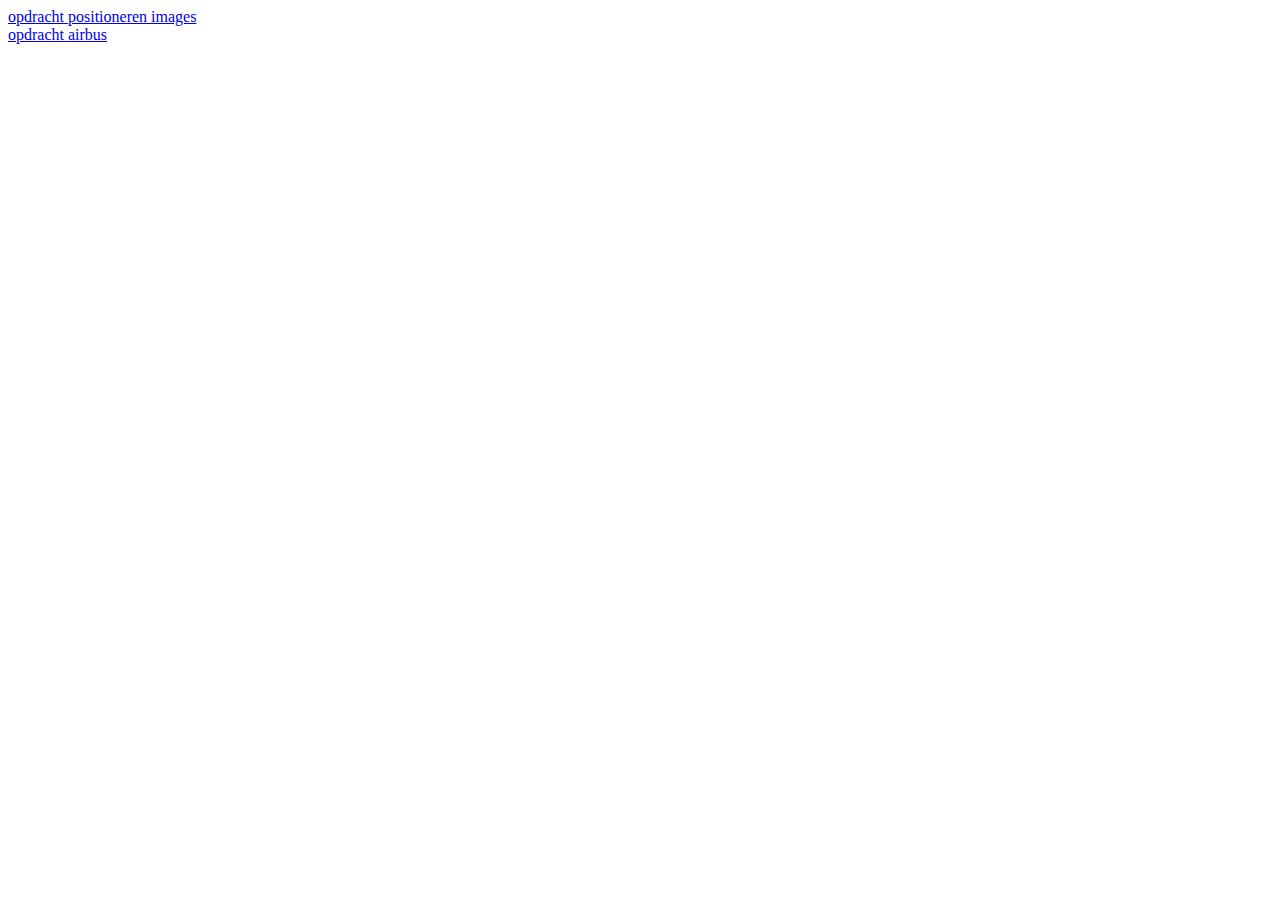
<file: index.html>
<!DOCTYPE html>
<html lang="nl">
<head>
    <meta charset="UTF-8">
    <meta name="viewport" content="width=device-width, initial-scale=1">
    <title>index</title>
</head>
<body>
<nav><a href="opdracht%20positioneren%20images.html">opdracht positioneren images</a></nav>
<nav><a href="opdracht%20airbus.html">opdracht airbus</a></nav>

</body>
</html>
</file>
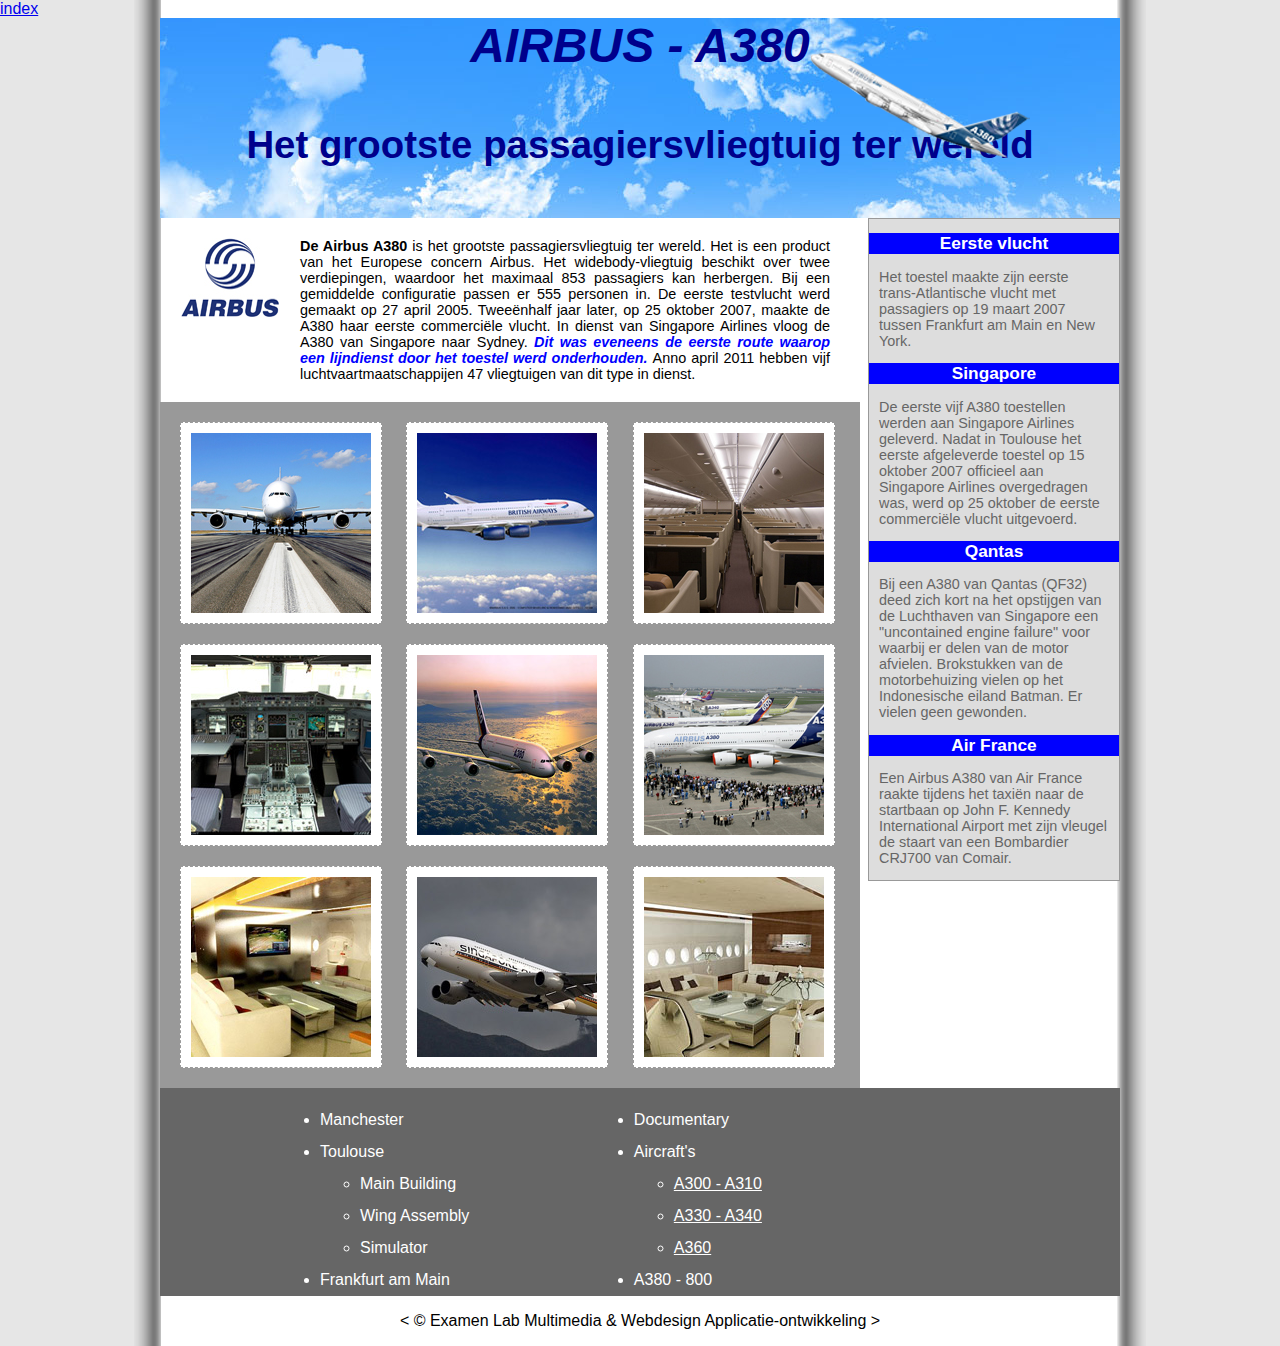
<file: opdracht airbus.html>
<!DOCTYPE html>
<html lang="nl">
<head>
    <meta charset="UTF-8">
    <meta name="viewport" content="width=device-width, initial-scale=1">
    <link rel="stylesheet" href="styles/opdracht%20airbus.css">
    <title>opdracht airbus</title>
</head>
<body>
<nav><a href="index.html">index</a></nav>
<article id="container">
    <header class="top">
        <h1>AIRBUS - A380</h1>
        <p>Het grootste passagiersvliegtuig ter wereld </p>
        <img src="fotos/tekklein.png" alt="tekening van vliegtuig"/>
    </header>
    <aside class="news">
        <section>
            <header><h2>Eerste vlucht</h2></header>
            <p>Het toestel maakte zijn eerste trans-Atlantische vlucht met passagiers op 19 maart 2007 tussen
                Frankfurt am Main en New York.
            </p>
        </section>
        <section>
            <header><h2>Singapore</h2></header>
            <p>De eerste vijf A380 toestellen werden aan Singapore Airlines geleverd. Nadat in Toulouse het eerste
                afgeleverde toestel op 15 oktober 2007 officieel aan Singapore Airlines overgedragen was, werd op 25
                oktober de eerste commerciële vlucht uitgevoerd.
            </p>
        </section>
        <section>
            <header><h2>Qantas</h2></header>
            <p>Bij een A380 van Qantas (QF32) deed zich kort na het opstijgen van de Luchthaven van Singapore een
                &quot;uncontained engine failure&quot; voor waarbij er delen van de motor afvielen. Brokstukken van de
                motorbehuizing vielen op het Indonesische eiland Batman. Er vielen geen gewonden.
            </p>
        </section>
        <section>
            <header><h2>Air France</h2></header>
            <p>Een Airbus A380 van Air France raakte tijdens het taxiën naar de startbaan op John F. Kennedy
                International Airport met zijn vleugel de staart van een Bombardier CRJ700 van Comair.
            </p>
        </section>
    </aside>
    <div class="main">
        <div class="introduction">
            <div class="logo">
                <img src="fotos/airbus_logo.jpg" alt="Het logo van airbus"/>
            </div>
            <p class="text"><strong>De Airbus A380</strong> is het grootste passagiersvliegtuig ter wereld. Het is
                een product van het Europese concern Airbus. Het widebody-vliegtuig beschikt over twee
                verdiepingen, waardoor het maximaal 853 passagiers kan herbergen. Bij een gemiddelde configuratie
                passen er 555 personen in.
                De eerste testvlucht werd gemaakt op 27 april 2005. Tweeënhalf jaar later, op 25 oktober 2007,
                maakte de A380 haar eerste commerciële vlucht. In dienst van Singapore Airlines vloog de A380 van
                Singapore naar Sydney. <span>Dit was eveneens de eerste route waarop een lijndienst door het
			   toestel werd onderhouden. </span> Anno april 2011 hebben vijf luchtvaartmaatschappijen 47
                vliegtuigen van dit type in dienst.
            </p>
        </div>
        <div class="gallery">
            <div class="fotokader">
                <img src="fotos/A380Grond.JPG" alt="Foto vliegtuig op de grond"/>
            </div>
            <div class="fotokader">
                <img src="fotos/Britischairways.JPG" alt="foto"/>
            </div>
            <div class="fotokader">
                <img src="fotos/binnen3.jpg" alt="foto"/>
            </div>
            <div class="fotokader">
                <img src="fotos/cockpit.jpg" alt="foto"/>
            </div>
            <div class="fotokader">
                <img src="fotos/indelucht.jpg" alt="foto"/>
            </div>
            <div class="fotokader">
                <img src="fotos/pasagiers.jpg" alt="foto"/>
            </div>
            <div class="fotokader">
                <img src="fotos/binnen1.jpg" alt="foto"/>
            </div>
            <div class="fotokader">
                <img src="fotos/indelucht2.jpg" alt="foto"/>
            </div>
            <div class="fotokader">
                <img src="fotos/abramovich.jpg" alt="foto"/>
            </div>
        </div>
    </div>
    <nav class="bottom">
        <ul class="block">
            <li>Manchester</li>
            <li>Toulouse
                <ul>
                    <li>Main Building</li>
                    <li>Wing Assembly</li>
                    <li>Simulator</li>
                </ul>
            </li>
            <li>Frankfurt am Main</li>
        </ul>
        <ul class="block">
            <li>Documentary</li>
            <li>Aircraft's
                <ul>
                    <li><a href="https://www.airbus.com">A300 - A310</a></li>
                    <li><a href="https://www.airbus.com">A330 - A340</a></li>
                    <li><a href="https://www.airbus.com">A360</a></li>
                </ul>
            </li>
            <li>A380 - 800</li>
        </ul>
    </nav>
    <footer class="copyright">
        <p>&lt; &copy; Examen Lab Multimedia &amp; Webdesign Applicatie-ontwikkeling &gt;</p>
    </footer>
</article>

</body>
</html>
</file>
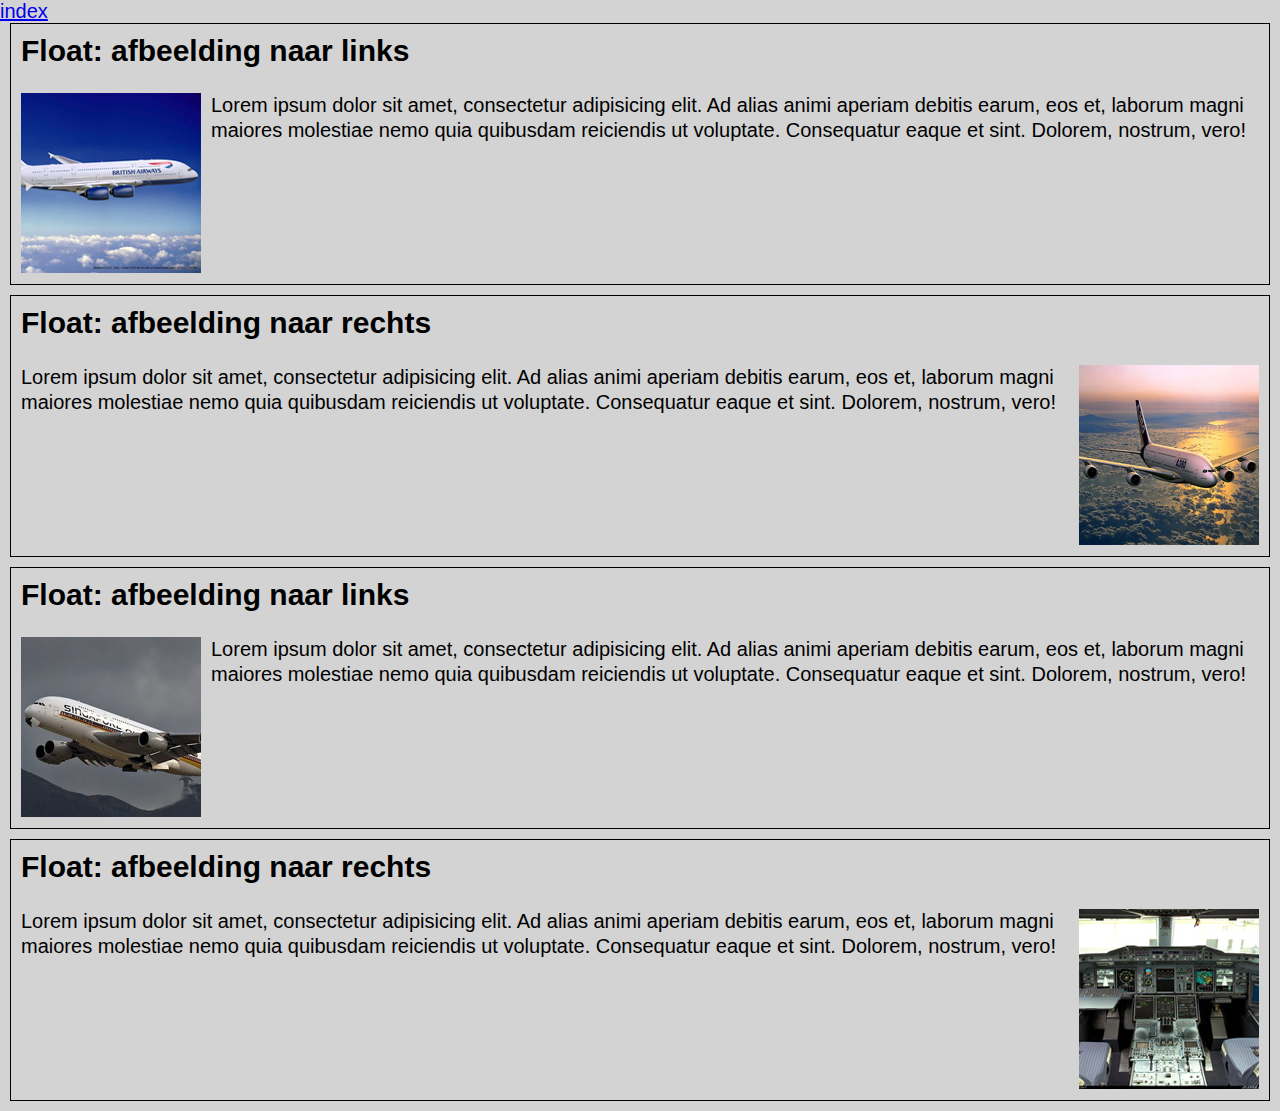
<file: opdracht positioneren images.html>
<!DOCTYPE html>
<html lang="nl">
<head>
    <meta charset="UTF-8">
    <meta name="viewport" content="width=device-width, initial-scale=1">
    <link rel="stylesheet" href="styles/positioneren.css">
    <title>opdracht positioneren images</title>
</head>
<body>
<nav><a href="index.html">index</a></nav>
<main>
    <article>
        <h2>Float: afbeelding naar links</h2>
        <p><img src="images/flight1.jpg" alt="flight1" />Lorem ipsum dolor sit amet, consectetur adipisicing
            elit. Ad alias animi aperiam debitis earum, eos et, laborum magni maiores molestiae nemo quia quibusdam reiciendis
            ut voluptate. Consequatur eaque et sint. Dolorem, nostrum, vero!</p>
    </article>
    <article>
        <h2>Float: afbeelding naar rechts</h2>
        <p><img src="images/flight2.jpg" alt="flight2" />Lorem ipsum dolor sit amet, consectetur adipisicing
            elit. Ad alias animi aperiam debitis earum, eos et, laborum magni maiores molestiae nemo quia quibusdam reiciendis
            ut voluptate. Consequatur eaque et sint. Dolorem, nostrum, vero!</p>
    </article>
    <article>
        <h2>Float: afbeelding naar links</h2>
        <p><img src="images/flight3.jpg" alt="flight3" />Lorem ipsum dolor sit amet, consectetur adipisicing
            elit. Ad alias animi aperiam debitis earum, eos et, laborum magni maiores molestiae nemo quia quibusdam reiciendis
            ut voluptate. Consequatur eaque et sint. Dolorem, nostrum, vero!</p>
    </article>
    <article>
        <h2>Float: afbeelding naar rechts</h2>
        <p><img src="images/flight4.jpg" alt="flight4" />Lorem ipsum dolor sit amet, consectetur adipisicing
            elit. Ad alias animi aperiam debitis earum, eos et, laborum magni maiores molestiae nemo quia quibusdam reiciendis
            ut voluptate. Consequatur eaque et sint. Dolorem, nostrum, vero!</p>
    </article>
</main>

</body>
</html>
</file>
<file: styles/positioneren.css>
body{
    background-color: lightgray;
    font: 1.25em sans-serif;
    margin: 0;
}
p{
    line-height: 1.25;
    margin: 0;
}
h2{
    margin-top: 0;
}
article{
    border: 1px solid black;
    padding: 10px;
    min-height: 240px;
    margin: 0 10px 10px
}
article:nth-child(2n) img{
    float: right;
    margin: 0 0 0 10px ;
}
img{
    float: left;
    margin: 0 10px 0 0 ;
}
</file>
